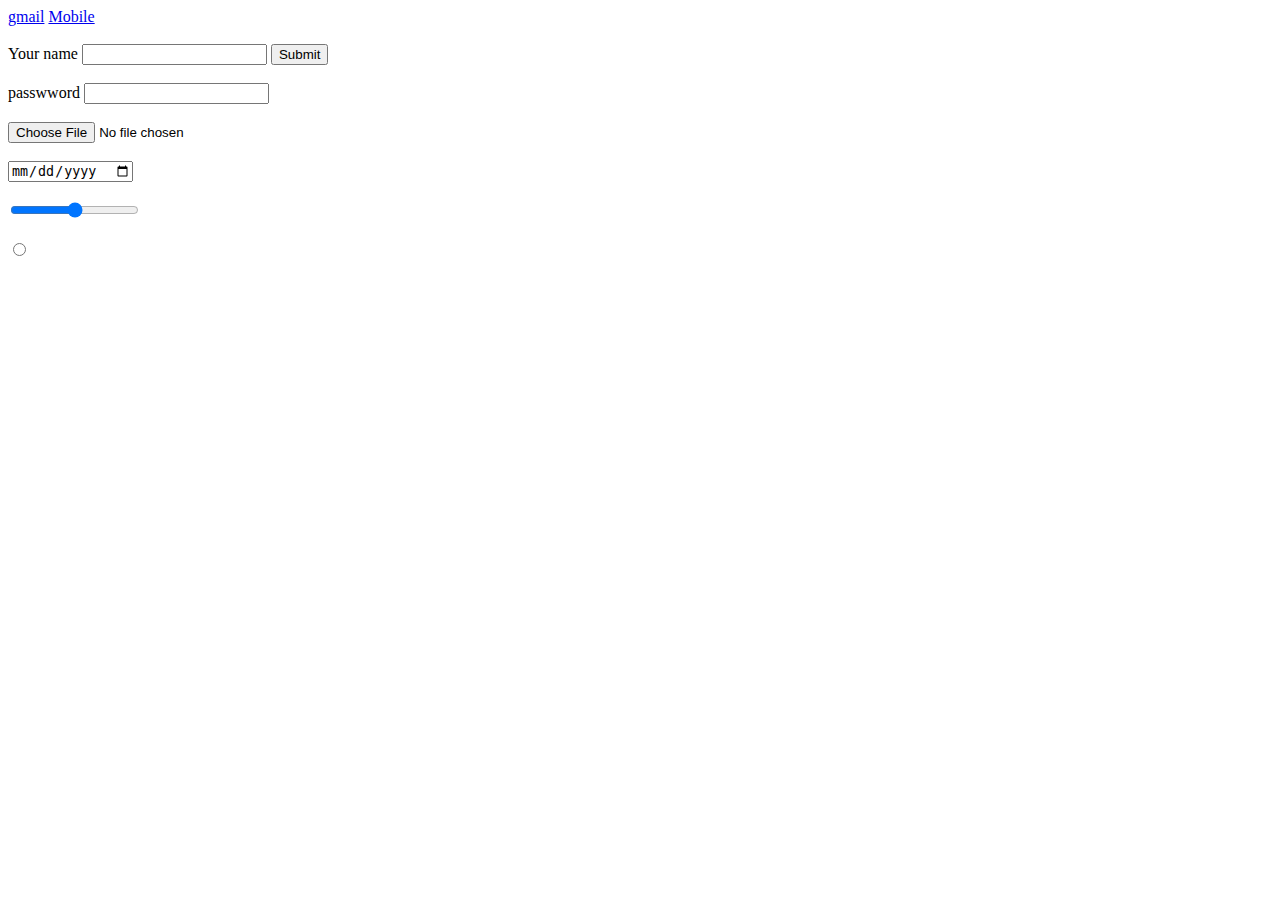
<file: contact.html>
<!DOCTYPE html>
<html lang="en" dir="ltr">
  <head>
    <meta charset="utf-8">
    <title>contact</title>
  </head>
  <body>
  <a href="https://mail.google.com/mail/u/0/">gmail</a>
    <a href="https://mail.google.com/mail/u/0/">Mobile</a>
    <form class="" action="index.html" method="post"> <br>
      <label>Your name</label>
  <input type="text" name="" value="">
    <input type="submit" name="" > <br> <br>
    <label>passwword</label>
    <input type="password" name="" value=""> <br> <br>
    <input type="file" name="" value="">  <br> <br>
    <input type="date" name="" value=""> <br> <br>
    <input type="range" name="" value=""> <br> <br>
    <input type="radio" name="" value="">
    </form>
  </body>
</html>
</file>
